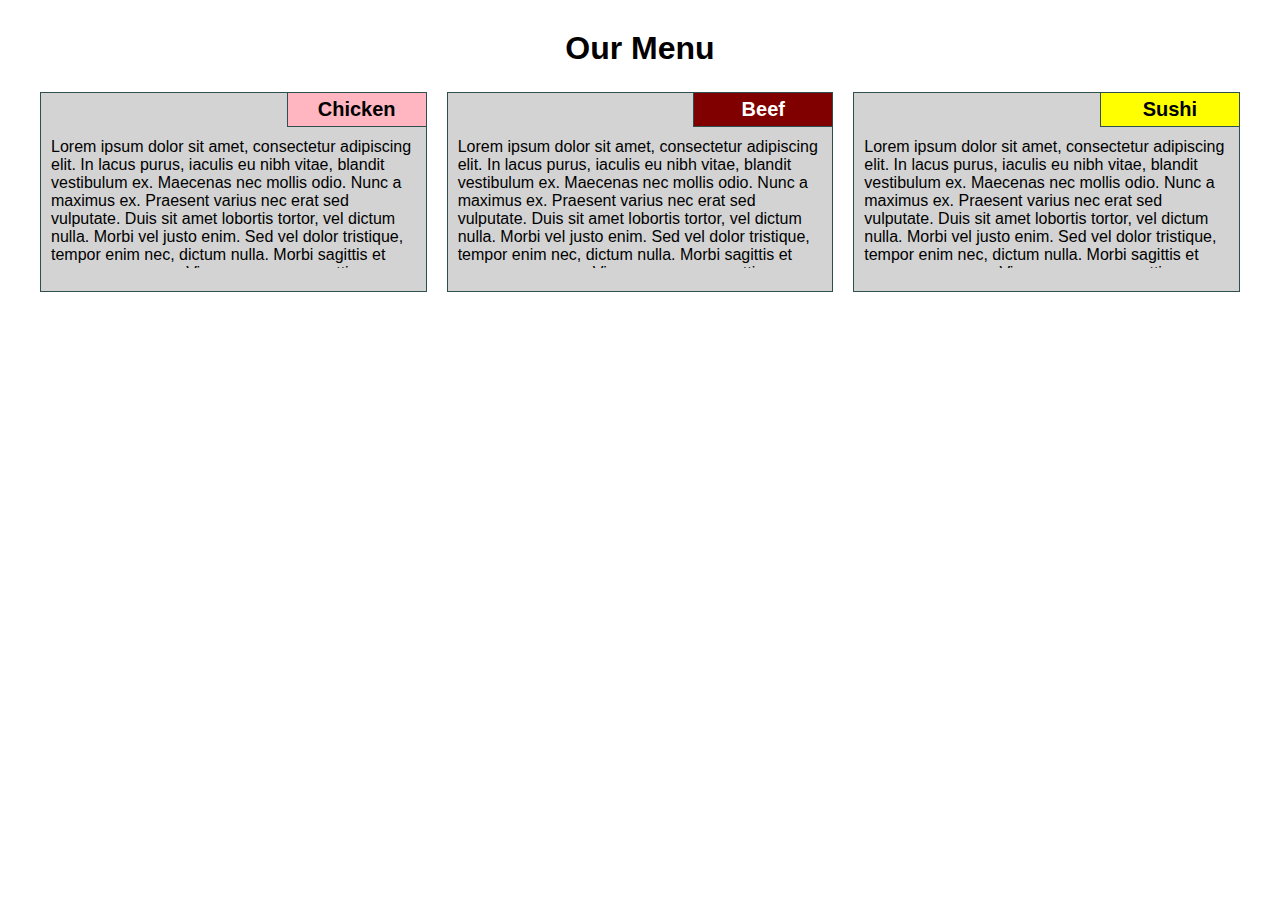
<file: site/module2-assignment/index.html>
<!DOCTYPE html>
<html>
<head>
	<meta charset="utf-8">
	<title>Coursera Module 2 Assignment</title>
	<link rel="stylesheet" href="css/style.css">
</head>
<body>
<h1>Our Menu</h1>
	<section class="row row-33 row-50 row-100">
		<div>
		<div class="box_title box_title1">Chicken</div>
		<div class="box_content">Lorem ipsum dolor sit amet, consectetur adipiscing elit. In lacus purus, iaculis eu nibh vitae, blandit vestibulum ex. Maecenas nec mollis odio. Nunc a maximus ex. Praesent varius nec erat sed vulputate. Duis sit amet lobortis tortor, vel dictum nulla. Morbi vel justo enim. Sed vel dolor tristique, tempor enim nec, dictum nulla. Morbi sagittis et massa eu congue. Vivamus posuere mattis accumsan. Nam sollicitudin, sem ut consequat eleifend, elit mi bibendum orci, id faucibus erat urna non ante. Nam pulvinar sem ut orci suscipit, ac vestibulum sem vehicula.
		</div>
		</div>
	</section>
	<section class="row row-33 row-50 row-100">
		<div>
		<div class="box_title box_title2">Beef</div>
		<div class="box_content">Lorem ipsum dolor sit amet, consectetur adipiscing elit. In lacus purus, iaculis eu nibh vitae, blandit vestibulum ex. Maecenas nec mollis odio. Nunc a maximus ex. Praesent varius nec erat sed vulputate. Duis sit amet lobortis tortor, vel dictum nulla. Morbi vel justo enim. Sed vel dolor tristique, tempor enim nec, dictum nulla. Morbi sagittis et massa eu congue. Vivamus posuere mattis accumsan. Nam sollicitudin, sem ut consequat eleifend, elit mi bibendum orci, id faucibus erat urna non ante. Nam pulvinar sem ut orci suscipit, ac vestibulum sem vehicula.
		</div>
		</div>
	</section>
	<section class="row row-33 row-100 row-100-3">
		<div>
		<div class="box_title box_title3">Sushi</div>
		<div class="box_content">Lorem ipsum dolor sit amet, consectetur adipiscing elit. In lacus purus, iaculis eu nibh vitae, blandit vestibulum ex. Maecenas nec mollis odio. Nunc a maximus ex. Praesent varius nec erat sed vulputate. Duis sit amet lobortis tortor, vel dictum nulla. Morbi vel justo enim. Sed vel dolor tristique, tempor enim nec, dictum nulla. Morbi sagittis et massa eu congue. Vivamus posuere mattis accumsan. Nam sollicitudin, sem ut consequat eleifend, elit mi bibendum orci, id faucibus erat urna non ante. Nam pulvinar sem ut orci suscipit, ac vestibulum sem vehicula.
		</div>
		</div>
	</section>
</body>
</html>
</file>
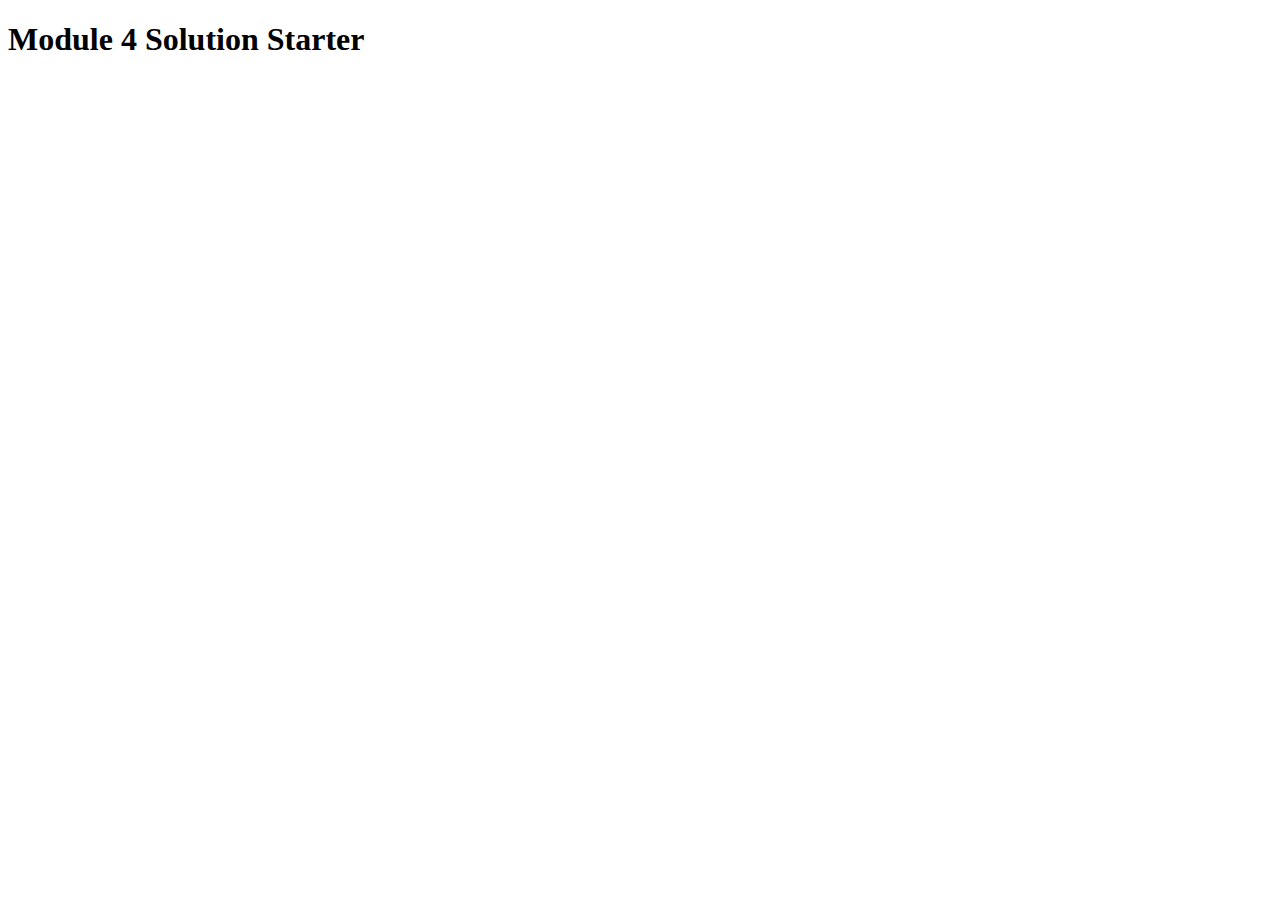
<file: site/module4-assignment/index.html>
<!DOCTYPE html>
<html>
<head>
  <meta charset="utf-8">
  <title>Module 4 Solution Starter</title>
  <script>
    var names = []; // DO NOT REMOVE
  </script>
  <script src="SpeakHello.js"></script>
  <script src="SpeakGoodBye.js"></script>
  <script src="script.js"></script>
</head>
<body>
  <h1>Module 4 Solution Starter</h1>
</body>
</html>
</file>
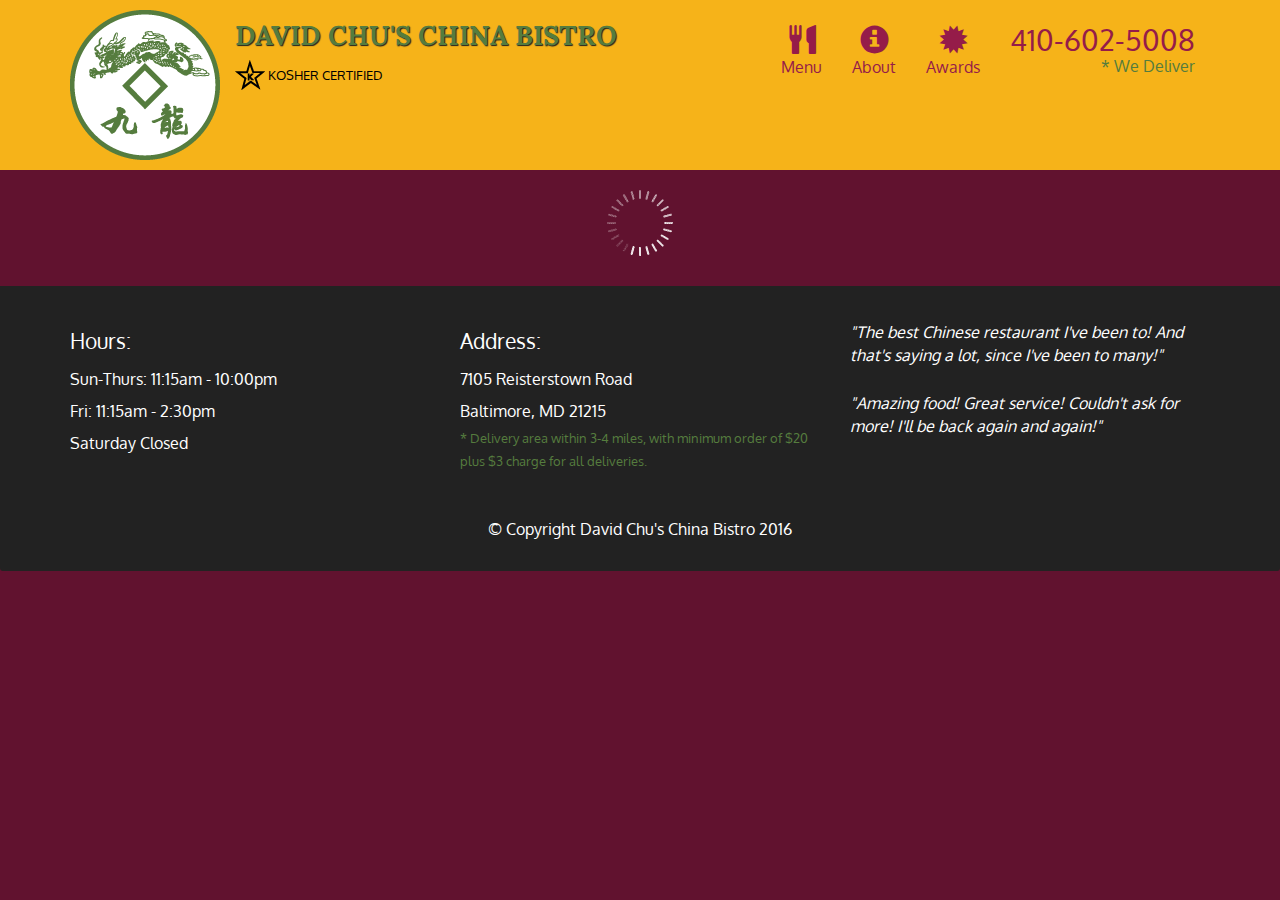
<file: site/module5-assignment/index.html>
<!doctype html>
<html lang="en">
  <head>
    <meta charset="utf-8">
    <meta http-equiv="X-UA-Compatible" content="IE=edge">
    <meta name="viewport" content="width=device-width, initial-scale=1">
    <title>David Chu's China Bistro</title>
    <link rel="stylesheet" href="css/bootstrap.min.css">
    <link rel="stylesheet" href="css/styles.css">
    <link href='https://fonts.googleapis.com/css?family=Oxygen:400,300,700' rel='stylesheet' type='text/css'>
    <link href='https://fonts.googleapis.com/css?family=Lora' rel='stylesheet' type='text/css'>
  </head>
<body>
  <header>
    <nav id="header-nav" class="navbar navbar-default">
      <div class="container">
        <div class="navbar-header">
          <a href="index.html" class="pull-left visible-md visible-lg">
            <div id="logo-img" alt="Logo image"></div>
          </a>

          <div class="navbar-brand">
            <a href="index.html"><h1>David Chu's China Bistro</h1></a>
            <p>
              <img src="images/star-k-logo.png" alt="Kosher certification">
              <span>Kosher Certified</span>
            </p>
          </div>

          <button id="navbarToggle" type="button" class="navbar-toggle collapsed" data-toggle="collapse" data-target="#collapsable-nav" aria-expanded="false">
            <span class="sr-only">Toggle navigation</span>
            <span class="icon-bar"></span>
            <span class="icon-bar"></span>
            <span class="icon-bar"></span>
          </button>
        </div>
        
        <div id="collapsable-nav" class="collapse navbar-collapse">
           <ul id="nav-list" class="nav navbar-nav navbar-right">
            <li id="navHomeButton" class="visible-xs active">
              <a href="index.html">
                <span class="glyphicon glyphicon-home"></span> Home</a>
            </li>
            <li id="navMenuButton">
              <a href="#" onclick="$dc.loadMenuCategories();">
                <span class="glyphicon glyphicon-cutlery"></span><br class="hidden-xs"> Menu</a>
            </li>
            <li>
              <a href="#">
                <span class="glyphicon glyphicon-info-sign"></span><br class="hidden-xs"> About</a>
            </li>
            <li>
              <a href="#">
                <span class="glyphicon glyphicon-certificate"></span><br class="hidden-xs"> Awards</a>
            </li>
            <li id="phone" class="hidden-xs">
              <a href="tel:410-602-5008">
                <span>410-602-5008</span></a><div>* We Deliver</div>
            </li>
          </ul><!-- #nav-list -->
        </div><!-- .collapse .navbar-collapse -->
      </div><!-- .container -->
    </nav><!-- #header-nav -->
  </header>

  <div id="call-btn" class="visible-xs">
    <a class="btn" href="tel:410-602-5008">
    <span class="glyphicon glyphicon-earphone"></span>
    410-602-5008
    </a>
  </div>
  <div id="xs-deliver" class="text-center visible-xs">* We Deliver</div>

  <div id="main-content" class="container"></div>

  <footer class="panel-footer">
    <div class="container">
      <div class="row">
        <section id="hours" class="col-sm-4">
          <span>Hours:</span><br>
          Sun-Thurs: 11:15am - 10:00pm<br>
          Fri: 11:15am - 2:30pm<br>
          Saturday Closed
          <hr class="visible-xs">
        </section>
        <section id="address" class="col-sm-4">
          <span>Address:</span><br>
          7105 Reisterstown Road<br>
          Baltimore, MD 21215
          <p>* Delivery area within 3-4 miles, with minimum order of $20 plus $3 charge for all deliveries.</p>
          <hr class="visible-xs">
        </section>
        <section id="testimonials" class="col-sm-4">
          <p>"The best Chinese restaurant I've been to! And that's saying a lot, since I've been to many!"</p>
          <p>"Amazing food! Great service! Couldn't ask for more! I'll be back again and again!"</p>
        </section>
      </div>
      <div class="text-center">&copy; Copyright David Chu's China Bistro 2016</div>
    </div>
  </footer>

  <!-- jQuery (Bootstrap JS plugins depend on it) -->
  <script src="js/jquery-2.1.4.min.js"></script>
  <script src="js/bootstrap.min.js"></script>
  <script src="js/ajax-utils.js"></script>
  <script src="js/script.js"></script>
</body>
</html>
</file>
<file: site/module2-assignment/css/style.css>
/* base styles */
* {
	box-sizing:  border-box;
	margin: 0;
	padding: 0;
	font-family:  Arial, Helvetica, sans-serif;;
}

h1 {
	margin-bottom: 15px;
	text-align: center;
}

body {
	padding:  30px 30px 30px 30px;
}

.row {
	padding: 10px;
	float: left;
}

section > div {
	border: 1px solid darkslategray;
	background-color: lightgray;
	position: relative;
	height: 200px;
	

}

.box_title{
	border: 1px solid darkslategray;
	width: 140px;
	padding: 5px 10px 5px 10px;
	position:  relative;
	top:  -1px;
	right: -1px;
	float: right;
	font-size: 1.25em;
	font-weight: bold;
	text-align: center;
}

.box_title1{
	background-color: lightpink;
}

.box_title2{
	background-color: maroon;
	color: white;
}

.box_title3{
	background-color: yellow;
}

.box_content{
	clear: right;
	padding: 10px;
	height:  140px;
	overflow:  hidden;

}

/* base styles */


@media (min-width: 992px){
	.row-33 {
	width:  33.33%;
	}

}

@media (min-width: 768px) and (max-width: 991px){
	.row-50 {
	width:  50%;
	}
	.row-100-3 {
	width:  100%;
	}


}

@media (max-width: 767px){
	.row-100 {
	width:  100%;
	}

}
</file>
<file: site/module5-assignment/css/styles.css>
body {
  font-size: 16px;
  color: #fff;
  background-color: #61122f;
  font-family: 'Oxygen', sans-serif;
}

/** HEADER **/
#header-nav {
  background-color: #f6b319;
  border-radius: 0;
  border: 0;
}

#logo-img {
  background: url('../images/restaurant-logo_large.png') no-repeat;
  width: 150px;
  height: 150px;
  margin: 10px 15px 10px 0;
}

.navbar-brand {
  padding-top: 25px;
}
.navbar-brand h1 { /* Restaurant name */
  font-family: 'Lora', serif;
  color: #557c3e;
  font-size: 1.5em;
  text-transform: uppercase;
  font-weight: bold;
  text-shadow: 1px 1px 1px #222;
  margin-top: 0;
  margin-bottom: 0;
  line-height: .75;
}
.navbar-brand a:hover, .navbar-brand a:focus {
  text-decoration: none;
}
.navbar-brand p { /* Kosher cert */
  color: #000;
  text-transform: uppercase;
  font-size: .7em;
  margin-top: 15px;
}
.navbar-brand p span { /* Star-K */
  vertical-align: middle;
}

#nav-list {
  margin-top: 10px;
}
#nav-list a {
  color: #951C49;
  text-align: center;
}
#nav-list a:hover {
  background: #E7E7E7;
}
#nav-list a span {
  font-size: 1.8em;
}

#phone {
  margin-top: 5px;
}
#phone a { /* Phone number */
  text-align: right;
  padding-bottom: 0;
}
#phone div { /* We Deliver */
  color: #557c3e;
  text-align: right;
  padding-right: 15px;
}

.navbar-header button.navbar-toggle, .navbar-header .icon-bar {
  border: 1px solid #61122f;
}
.navbar-header button.navbar-toggle {
  clear: both;
  margin-top: -30px;
}
/* END HEADER */

/* FOOTER */
.panel-footer {
  margin-top: 30px;
  padding-top: 35px;
  padding-bottom: 30px;
  background-color: #222;
  border-top: 0;
}
.panel-footer div.row {
  margin-bottom: 35px;
}
#hours, #address {
  line-height: 2;
}
#hours > span, #address > span {
  font-size: 1.3em;
}
#address p {
  color: #557c3e;
  font-size: .8em;
  line-height: 1.8;
}
#testimonials {
  font-style: italic;
}
#testimonials p:nth-child(2) {
  margin-top: 25px;
}
/* END FOOTER */



/* HOME PAGE */
.container .jumbotron {
  box-shadow: 0 0 50px #3F0C1F;
  border: 2px solid #3F0C1F;
}

#menu-tile, #specials-tile, #map-tile {
  height: 250px;
  width: 100%;
  margin-bottom: 15px;
  position: relative;
  border: 2px solid #3F0C1F;
  overflow: hidden;
}
#menu-tile:hover, #specials-tile:hover, #map-tile:hover {
  box-shadow: 0 1px 5px 1px #cccccc;
}
#menu-tile {
  background: url('../images/menu-tile.jpg') no-repeat;
  background-position: center;
}
#specials-tile {
  background: url('../images/specials-tile.jpg') no-repeat;
  background-position: center;
}
#menu-tile span, #specials-tile span, #map-tile span {
  position: absolute;
  bottom: 0;
  right: 0;
  width: 100%;
  text-align: center;
  font-size: 1.6em;
  text-transform: uppercase;
  background-color: #000;
  color: #fff;
  opacity: .8;
}
/* END HOME PAGE */

/* MENU CATEGORIES PAGE */
.category-tile { 
  position: relative;
  border: 2px solid #3F0C1F;
  overflow: hidden;
  width: 200px;
  height: 200px;
  margin: 0 auto 15px;
}
.category-tile span {
  position: absolute;
  bottom: 0;
  right: 0;
  width: 100%;
  text-align: center;
  font-size: 1.2em;
  text-transform: uppercase;
  background-color: #000;
  color: #fff;
  opacity: .8;
}
.category-tile:hover {
  box-shadow: 0 1px 5px 1px #cccccc;
}

#menu-categories-title + div {
  margin-bottom: 50px;
}
/* END MENU CATEGORIES PAGE */

/* SINGLE CATEGORY PAGE */
.menu-item-tile {
  margin-bottom: 25px;
}
.menu-item-tile hr {
  width: 80%;
}
.menu-item-tile .menu-item-price {
  font-size: 1.1em;
  text-align: right;
  margin-top: -15px;
  margin-right: -15px;
}
.menu-item-tile .menu-item-price span {
  font-size: .6em;
}
.menu-item-photo {
  position: relative;
  border: 2px solid #3F0C1F; 
  overflow: hidden;
  padding: 0;
  margin-right: -15px;
  margin-left: auto;
  margin-bottom: 20px;
  max-width: 250px;
}
.menu-item-photo div {
  position: absolute;
  bottom: 0;
  right: 0;
  width: 80px;
  background-color: #557c3e;
  text-align: center;
}
.menu-item-description {
  padding-right: 30px;
}
h3.menu-item-title {
  margin: 0 0 10px;
}
.menu-item-details {
  font-size: .9em;
  font-style: italic;
}
/* END SINGLE CATEGORY PAGE */


/********** Large devices only **********/
@media (min-width: 1200px) {
  .container .jumbotron {
    background: url('../images/jumbotron_1200.jpg') no-repeat;
    height: 675px;
  }
}

/********** Medium devices only **********/
@media (min-width: 992px) and (max-width: 1199px) {
  /* Header */
  #logo-img {
    background: url('../images/restaurant-logo_medium.png') no-repeat;
    width: 100px;
    height: 100px;
    margin: 5px 5px 5px 0;
  }
  /* End Header */

  /* Home Page */
  .container .jumbotron {
    background: url('../images/jumbotron_992.jpg') no-repeat;
    height: 558px;
  }
  /* End Home Page */
}

/********** Small devices only **********/
@media (min-width: 768px) and (max-width: 991px) {
  /* Home Page */
  .container .jumbotron {
    background: url('../images/jumbotron_768.jpg') no-repeat;
    height: 432px;
  }
  /* End Home Page */
}

/********** Extra small devices only **********/
@media (max-width: 767px) {
  /* Header */
  .navbar-brand {
    padding-top: 10px;
    height: 80px;
  }
  .navbar-brand h1 { /* Restaurant name */
    padding-top: 10px;
    font-size: 5vw; /* 1vw = 1% of viewport width */
  }
  .navbar-brand p { /* Kosher cert */
    font-size: .6em;
    margin-top: 12px;
  }
  .navbar-brand p img { /* Star-K */
    height: 20px;
  }

  #collapsable-nav a { /* Collapsed nav menu text */
    font-size: 1.2em;
  }
  #collapsable-nav a span { /* Collapsed nav menu glyph */
    font-size: 1em;
    margin-right: 5px;
  }

  #call-btn > a {
    font-size: 1.5em;
    display: block;
    margin: 0 20px;
    padding: 10px;
    border: 2px solid #fff;
    background-color: #f6b319;
    color: #951c49;
  }
  #xs-deliver {
    margin-top: 5px;
    font-size: .7em;
    letter-spacing: .1em;
    text-transform: uppercase;
  }
  /* End Header */

  /* Footer */
  .panel-footer section {
    margin-bottom: 30px;
    text-align: center;
  }
  .panel-footer section:nth-child(3) {
    margin-bottom: 0; /* margin already exists on the whole row */
  }
  .panel-footer section hr {
    width: 50%;
  }
  /* End Footer */

  /* Home Page */
  .container .jumbotron {
    margin-top: 30px;
    padding: 0;
  }
  #menu-tile, #specials-tile {
    width: 360px;
    margin: 0 auto 15px;
  }

  .menu-item-photo {
    margin-right: auto;
  }
  .menu-item-tile .menu-item-price {
    text-align: center;
  }
  .menu-item-description {
    text-align: center;;
  }
}


/********** Super extra small devices Only :-) (e.g., iPhone 4) **********/
@media (max-width: 479px) {
  /* Header */
  .navbar-brand h1 { /* Restaurant name */
    padding-top: 5px;
    font-size: 6vw;
  }
  /* End Header */
  
  /* Home page */
  #menu-tile, #specials-tile {
    width: 280px;
    margin: 0 auto 15px;
  }

  .col-xxs-12 {
    position: relative;
    min-height: 1px;
    padding-right: 15px;
    padding-left: 15px;
    float: left;
    width: 100%;
  }
}
</file>
